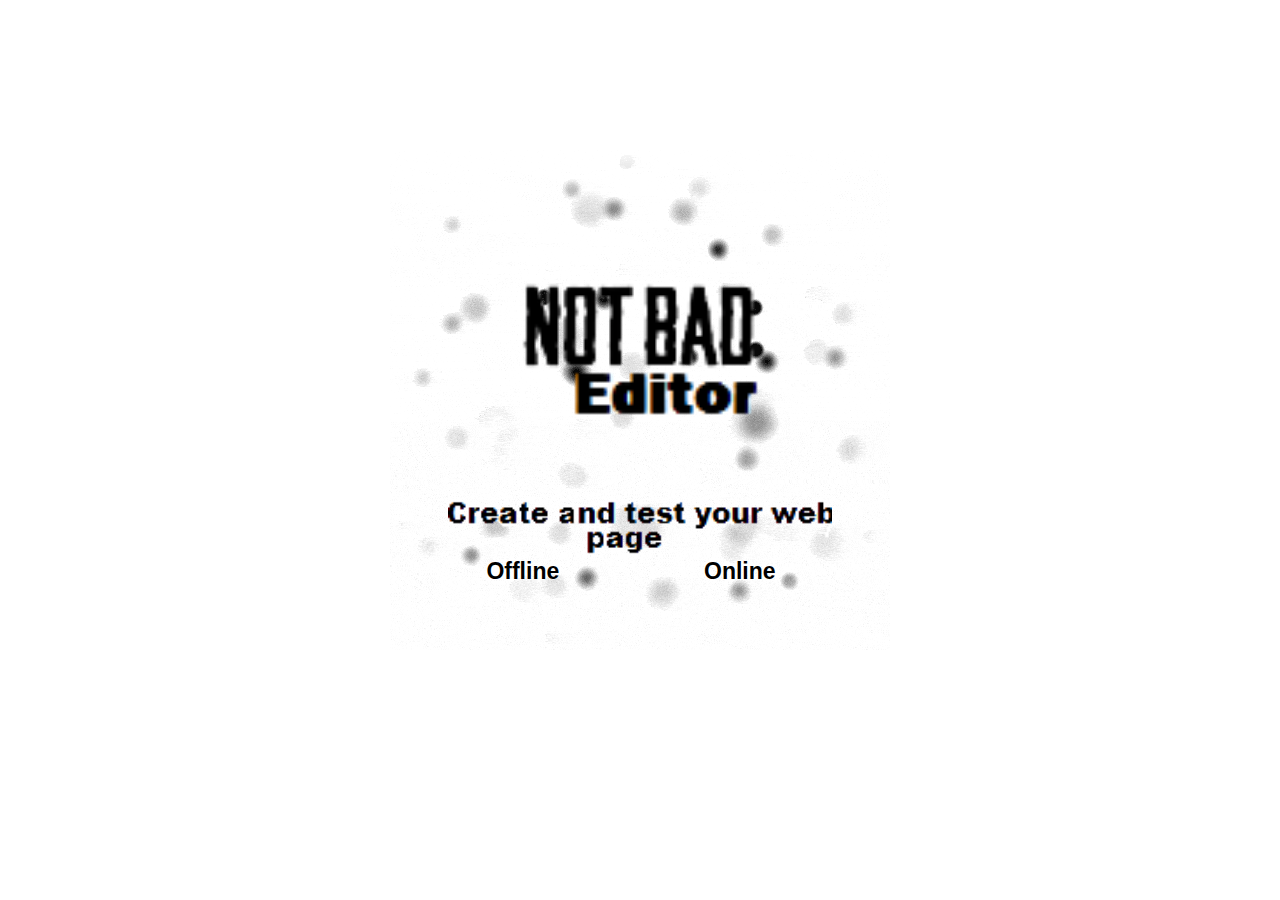
<file: index.html>
<!DOCTYPE html>
<html lang="en">

<head>
    <title>Editor</title>
    <meta charset="utf-8">
    <meta name="viewport" content="width=device-width, initial-scale=1">
    <link rel="stylesheet" href="styleIndex.css">
</head>

<body>
    <div class="container">
        <div class="header">
            <div class="left">
                <a href="index1.html"><img src="images.png" class="logo"></a>
            </div>
            <div class="right">
                <img src="7.png" class="content">
            </div>
            <div class="itemRight">
                <a href="index1.html" class="">
                    <h4>Online</h4>
                </a>
            </div>
            <div class="itemLeft">
                <a href="NotBad Editor.exe" class="">
                    <h4>Offline</h4>
                </a>
            </div>
        </div>
    </div>
</body>

</html>
</file>
<file: styleIndex.css>
* {
    padding: 0;
    margin: 0;
}

a {
    text-decoration: none;
    font-weight: bolder;
    font-size: 23px;
    color: black;
    font-family: Arial, Helvetica, sans-serif;
}

.container {
    max-width: 1400px;
    width: 100%;
    background: url('#');
    margin: 0 auto;
    padding: auto;
    height: 800px;
    min-height: 70%
}

.header {
    width: 100%;
    height: 100%;
    background-image: url('1.gif');
    background-position: center;
    background-repeat: no-repeat;
}

.logo {
    position: absolute;
    right: 40%;
    top: 30%;
    width: 20%;
    cursor: pointer;
    
}

.content {
    position: absolute;
    left: 35%;
    bottom: 38%;
    width: 30%;
}

.itemLeft {
    left: 38%;
    bottom: 35%;
    position: absolute;
}

.itemRight {
    left: 55%;
    top: 62%;
    position: absolute;
}

@media screen and (max-width:1100px) {
    .content {
        position: absolute;
        left: 37%;
        bottom: 38%;
        width: 30%;
    }

    .logo {
        position: absolute;
        right: 35%;
        top: 30%;
        width: 30%;
        cursor: pointer;
    }

}

@media screen and (max-width: 900px) {
    .content {
        position: absolute;
        left: 37%;
        bottom: 42%;
        width: 30%;
    }

    a {
        text-decoration: none;
        font-weight: bolder;
        font-size: 18px;
        color: black;
        font-family: Arial, Helvetica, sans-serif;
    }

    .itemLeft {
        left: 37%;
        bottom: 39%;
        position: absolute;
    }
    
    .itemRight {
        left: 58%;
        top: 58%;
        position: absolute;
    }

}

@media screen and (max-width: 850px) {
    .logo {
        position: absolute;
        right: 30%;
        top:30%;
        width: 40%;
    }

    .content {
        position: absolute;
        left: 37%;
        bottom: 40%;
        width: 34%;
    }

    a {
        text-decoration: none;
        font-weight: bolder;
        font-size: 18px;
        color: black;
        font-family: Arial, Helvetica, sans-serif;
    }

    .itemLeft {
        left: 39%;
        bottom: 37%;
        position: absolute;
    }
    
    .itemRight {
        left: 58%;
        top: 60%;
        position: absolute;
    }

}

@media screen and (max-width: 700px) {
    .logo {
        position: absolute;
        right: 32%;
        top: 35%;
        width: 30%;
        
    }

    .content {
        position: absolute;
        left: 34%;
        bottom: 42%;
        width: 40%;
    }

    .itemLeft {
        left: 36%;
        bottom: 38%;
        position: absolute;
    }
    
    .itemRight {
        left: 60%;
        top: 59%;
        position: absolute;
    }

}

@media screen and (max-width: 600px) {
    .logo {
        position: absolute;
        right: 28%;
        top: 35%;
        width: 40%;
        
    }

    .content {
        position: absolute;
        left: 35%;
        bottom: 42%;
        width: 45%;
    }

    .itemLeft {
        left: 36%;
        bottom: 40%;
        position: absolute;
    }
    
    .itemRight {
        left: 64%;
        top: 57%;
        position: absolute;
    }

}

@media screen and (max-width: 500px) {
    .logo {
        position: absolute;
        right: 28%;
        top: 38%;
        width: 40%;
    }

    .content {
        position: absolute;
        left: 35%;
        bottom: 43%;
        width: 45%;
    }

    .itemLeft {
        left: 36%;
        bottom: 41%;
        position: absolute;
    }
    
    .itemRight {
        left: 64%;
        top: 57%;
        position: absolute;
    }

    a {
        text-decoration: none;
        font-weight: bolder;
        font-size: 16px;
        color: black;
        font-family: Arial, Helvetica, sans-serif;
    }

}

@media screen and (max-width: 350px) {
    .logo {
        position: absolute;
        right: 27%;
        top: 40%;
        width: 40%;
        
    }

    .content {
        position: absolute;
        left: 25%;
        bottom: 45%;
        width: 60%;
    }

    .itemLeft {
        left: 28%;
        bottom: 43%;
        position: absolute;
    }
    
    .itemRight {
        left: 64%;
        top: 55%;
        position: absolute;
    }
    
    a {
        text-decoration: none;
        font-weight: bolder;
        font-size: 14px;
        color: black;
        font-family: Arial, Helvetica, sans-serif;
    }

}
</file>
